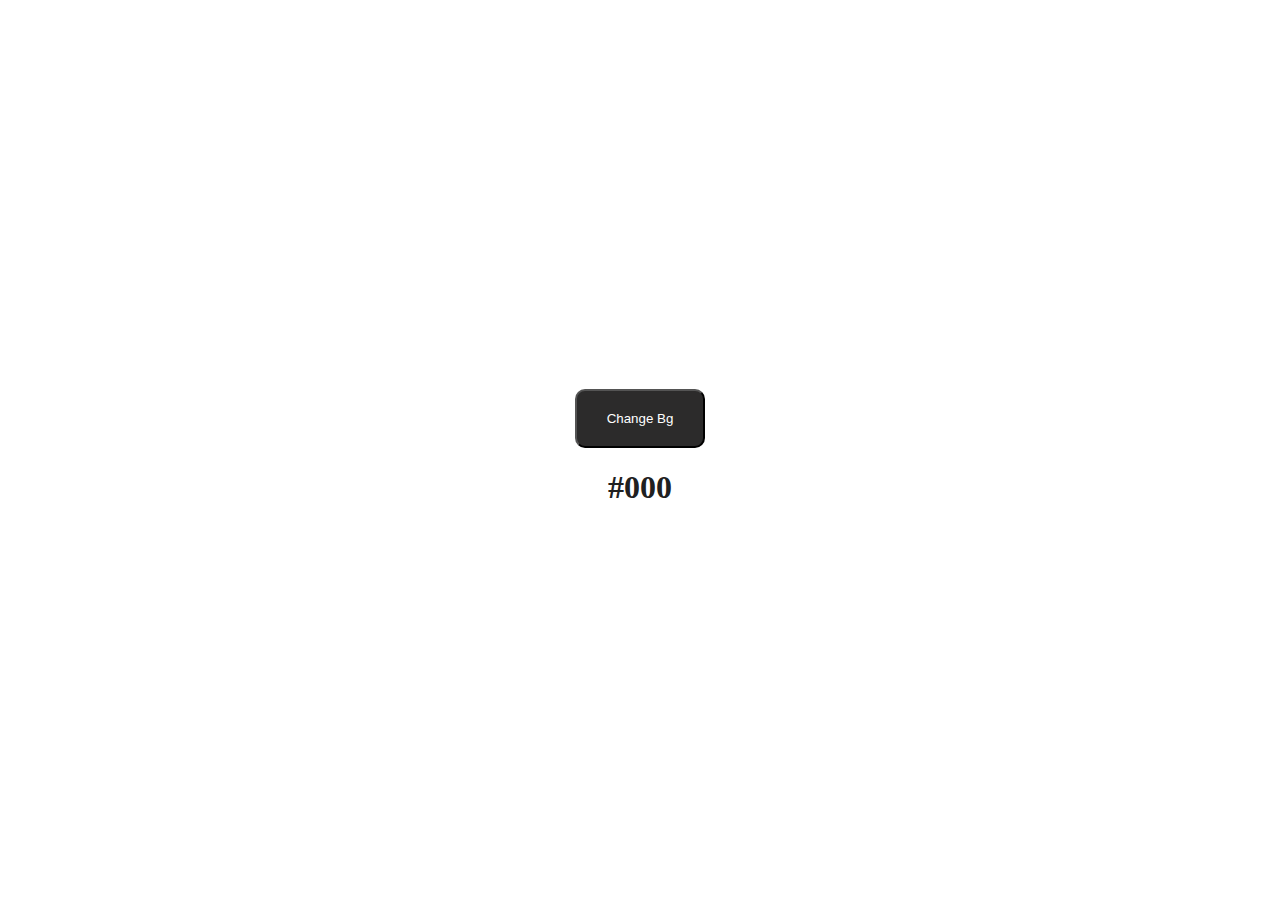
<file: background-color/index.html>
<!DOCTYPE html>
<html lang="en">
<head>
    <meta charset="UTF-8">
    <meta http-equiv="X-UA-Compatible" content="IE=edge">
    <meta name="viewport" content="width=device-width, initial-scale=1.0">
    <title>Background Color Change onBTNClick</title>
    <link rel="stylesheet" href="./style.css">
</head>
<body>
    <div id="wrapper">
        <button id="button">Change Bg</button>
        <h1 id="number">#000</h1>
    </div>

    <script src="app.js"></script>
</body>
</html>
</file>
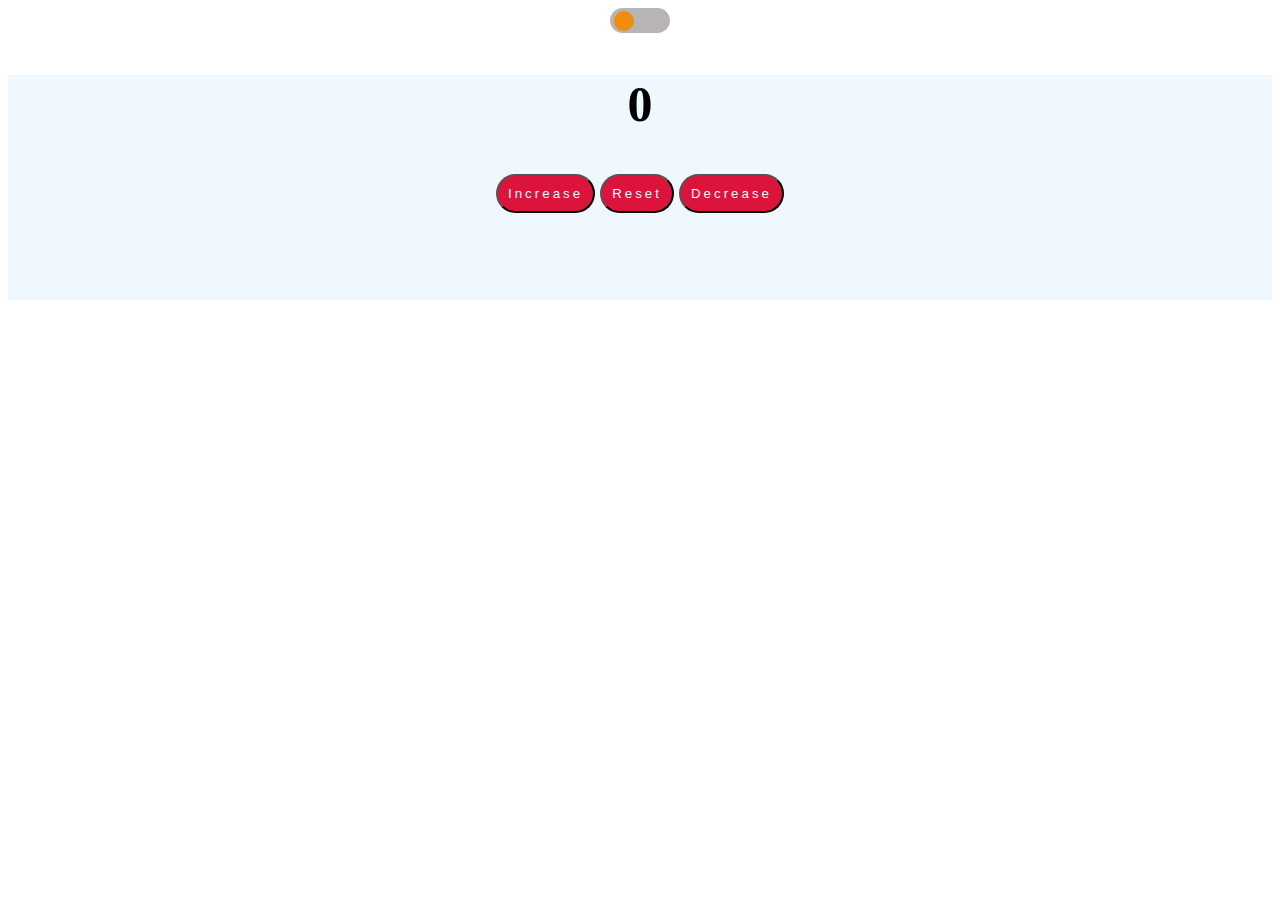
<file: DarkMode--Counter/index.html>
<!DOCTYPE html>
<html lang="en">
  <head>
    <meta charset="UTF-8" />
    <meta http-equiv="X-UA-Compatible" content="IE=edge" />
    <meta name="viewport" content="width=device-width, initial-scale=1.0" />
    <title>Darkmode</title>
    <link rel="stylesheet" href="style.css" />
  </head>
  <body>
    <!-- ---------THIS IS A DARKMODE TOGGLE SWITCH------------------ -->
    <div class="switchbtn">
      <input type="checkbox" id="darkmode" value="switch" />
      <div class="box"></div>
    </div>
    <!--------------COUNTER--------------- -->

    <div class="container">
      <div class="counter">
        <h2 id="header">0</h2>
        <button class="increase" id="increase">Increase</button>
        <button class="reset" id="reset">Reset</button>
        <button class="decrease" id="decrease">Decrease</button>
      </div>
    </div>
        
    <script src="app.js"></script>
  </body>
</html>
</file>
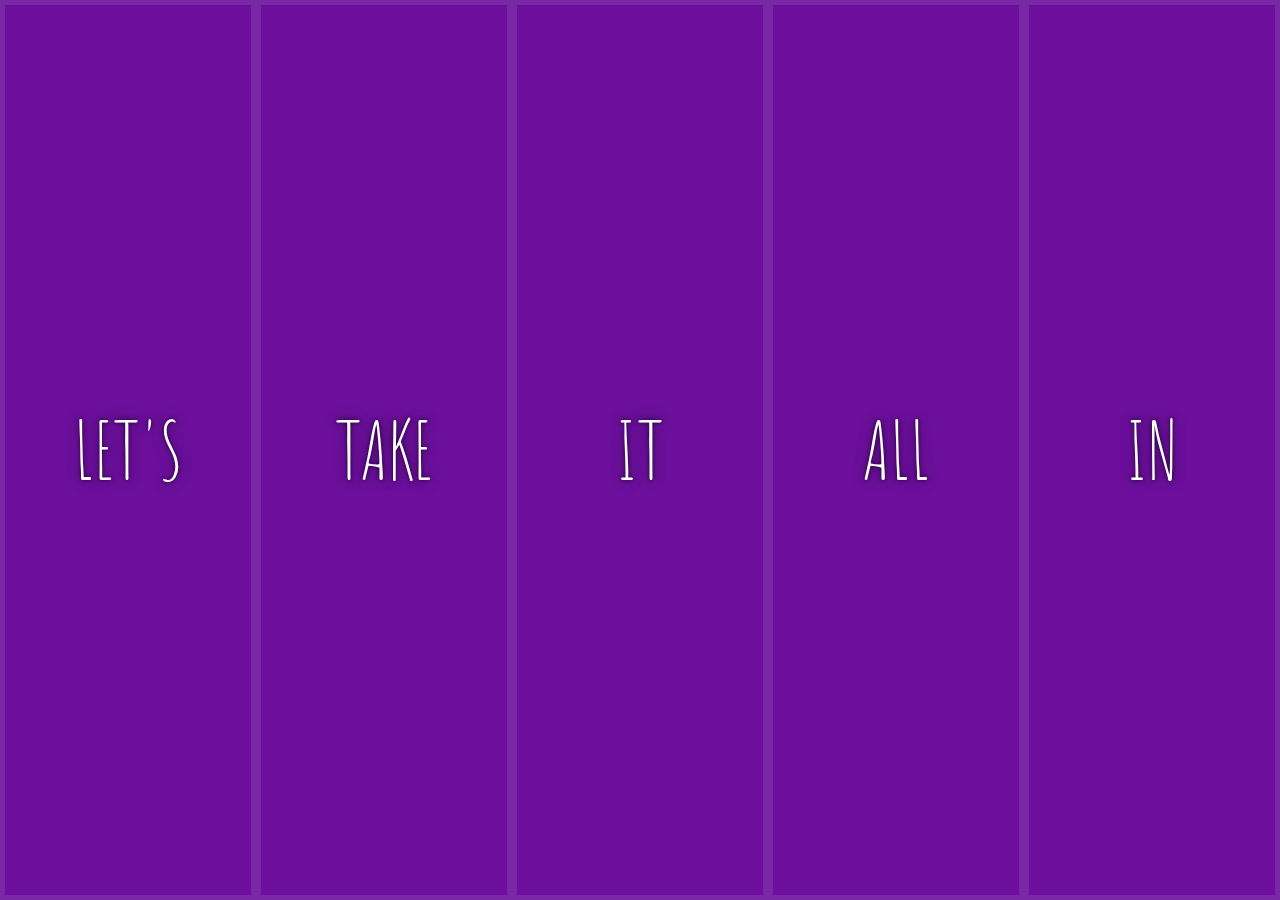
<file: flex-panel/index.html>
<!DOCTYPE html>
<html lang="en">
<head>
  <meta charset="UTF-8">
  <title>Flex Panels 💪</title>
  <link href='https://fonts.googleapis.com/css?family=Amatic+SC' rel='stylesheet' type='text/css'>
</head>
<body>
  <style>
    html {
      box-sizing: border-box;
      background: #ffc600;
      font-family: 'helvetica neue';
      font-size: 20px;
      font-weight: 200;
    }
    
    body {
      margin: 0;
    }
    
    *, *:before, *:after {
      box-sizing: inherit;
    }

    .panels {
      min-height: 100vh;
      overflow: hidden;
      display: flex;
    }

    .panel {
      background: #6B0F9C;
      box-shadow: inset 0 0 0 5px rgba(255,255,255,0.1);
      color: white;
      text-align: center;
      align-items: center;
      /* Safari transitionend event.propertyName === flex */
      /* Chrome + FF transitionend event.propertyName === flex-grow */
      transition:
        font-size 0.7s cubic-bezier(0.61,-0.19, 0.7,-0.11),
        flex 0.7s cubic-bezier(0.61,-0.19, 0.7,-0.11),
        background 0.2s;
      font-size: 20px;
      background-size: cover;
      background-position: center;
      flex: 1;
      display: flex;
      justify-content: center;
     flex-direction: column;
    
    }

    .panel1 { background-image:url(https://source.unsplash.com/gYl-UtwNg_I/1500x1500); }
    .panel2 { background-image:url(https://source.unsplash.com/rFKUFzjPYiQ/1500x1500); }
    .panel3 { background-image:url(https://images.unsplash.com/photo-1465188162913-8fb5709d6d57?ixlib=rb-0.3.5&q=80&fm=jpg&crop=faces&cs=tinysrgb&w=1500&h=1500&fit=crop&s=967e8a713a4e395260793fc8c802901d); }
    .panel4 { background-image:url(https://source.unsplash.com/ITjiVXcwVng/1500x1500); }
    .panel5 { background-image:url(https://source.unsplash.com/3MNzGlQM7qs/1500x1500); }

    /* Flex Children */
    .panel > * {
      margin: 0;
      width: 100%;
      transition: transform 0.5s;
      flex: 1 0 auto;
       display: flex;
      justify-content: center;
      align-items: center;
    }

    .panel p {
      text-transform: uppercase;
      font-family: 'Amatic SC', cursive;
      text-shadow: 0 0 4px rgba(0, 0, 0, 0.72), 0 0 14px rgba(0, 0, 0, 0.45);
      font-size: 2em;
     
    }
    
    .panel p:nth-child(2) {
      font-size: 4em;
    }

    .panel > *:first-child { transform: translateY(-100%); }
    .panel.open-active > *:first-child { transform: translateY(0); }
    .panel > *:last-child { transform: translateY(100%); }
    .panel.open-active > *:last-child { transform: translateY(0); }
    
    .panel.open {
      font-size: 40px;
      flex: 5;
    }


  </style>


  <div class="panels">
    <div class="panel panel1">
      <p>Hey</p>
      <p>Let's</p>
      <p>Dance</p>
    </div>
    <div class="panel panel2">
      <p>Give</p>
      <p>Take</p>
      <p>Receive</p>
    </div>
    <div class="panel panel3">
      <p>Experience</p>
      <p>It</p>
      <p>Today</p>
    </div>
    <div class="panel panel4">
      <p>Give</p>
      <p>All</p>
      <p>You can</p>
    </div>
    <div class="panel panel5">
      <p>Life</p>
      <p>In</p>
      <p>Motion</p>
    </div>
  </div>

  <script>
      
      const panel = document.querySelectorAll(".panel");

      function toggleOpen(){
          this.classList.toggle("open")
      }
      
      function openActive(e){
         console.log(e.propertyName)
         if(e.propertyName.includes("flex")){
             this.classList.toggle("open-active")
         }
      }
      

      panel.forEach(panel => panel.addEventListener("click" , toggleOpen))
      panel.forEach(panel => panel.addEventListener("transitionend" , openActive))
    
  </script>



</body>
</html>
</file>
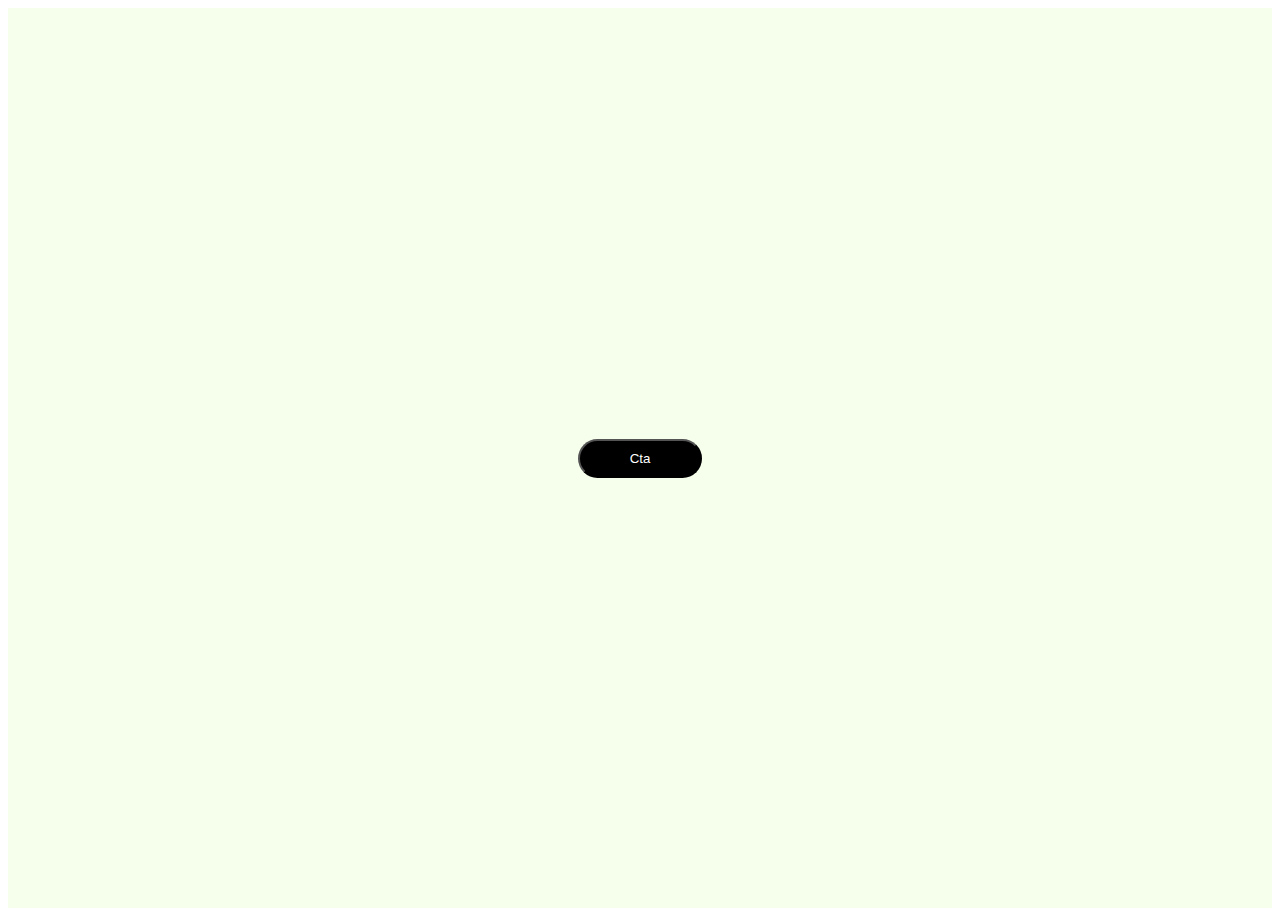
<file: Message_Box/index.html>
<!DOCTYPE html>
<html lang="en">
<head>
    <meta charset="UTF-8">
    <meta http-equiv="X-UA-Compatible" content="IE=edge">
    <meta name="viewport" content="width=device-width, initial-scale=1.0">
    <title>Form Design</title>
    <link rel="stylesheet" href="style.css">
</head>
<body>
   
    <div class="cta">
      
        <div id="box">
            <div id="wrapper">
	        <form id="text" action=https://formspree.io/f/xnqlgloq method="POST"
name=”EmailForm”> 
            <label for="firstName">
               First Name: <input type="text" id="firstName" name="firstName" placeholder="Enter First Name" required>
            </label><br>
             <label for="LastName"><br>
               Last Name:  <input type="text" id="lastName" name="lastName" placeholder="Enter Last Name" required>
            </label>  
            <label for="Email"><br>
               Email:  <input type="Email" name="email" placeholder="your@email.com" required>
            </label>
                <br>
                <textarea placeholder="Enter Message" name="message" id="message" spellcheck="true"></textarea>
                <button id="send" type=submit>Submit</button>
            </form>
             </div>
        </div>

         <div Id="status"></div>
         <button class="button" id="button">Cta</button>
        
        
      
    </div>


    <script src="app.js"></script>
</body>
</html>
</file>
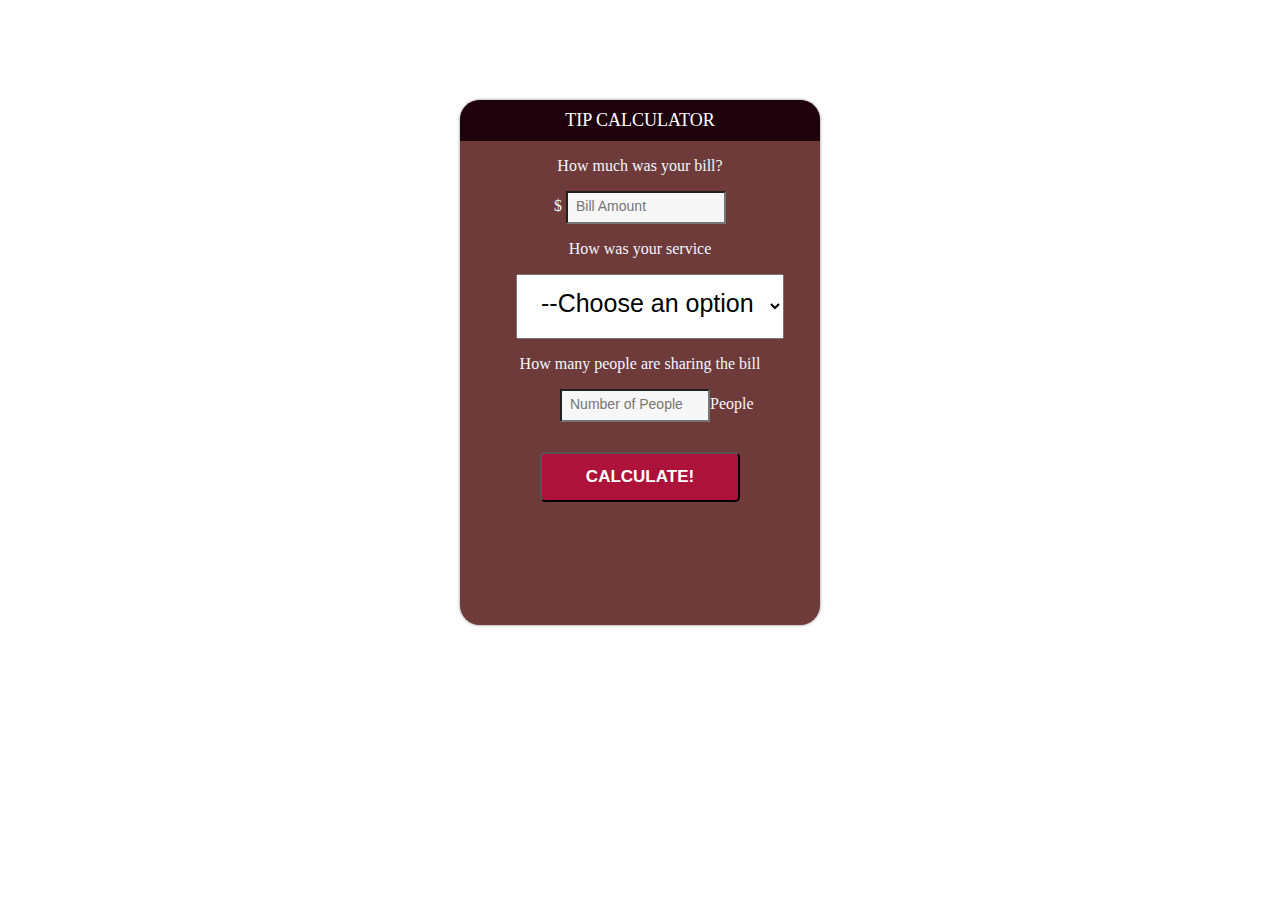
<file: Tip Calculator/index.html>
<!DOCTYPE html>
<html lang="en">

<head>
    <meta charset="UTF-8">
    <meta http-equiv="X-UA-Compatible" content="IE=edge">
    <meta name="viewport" content="width=device-width, initial-scale=1.0">
    <link rel="stylesheet" href="style.css">
    <title>Document</title>
</head>

<body>
    <div class="container">
        <header>TIP Calculator</header>
        <div id="calculator">
            <form>
                <p>How much was your bill?</p>
                $

                <input id="billamt" type="text" placeholder="Bill Amount ">
                <p>How was your service</p>
                <select id="serviceQual">
            <option disabled selected value=0>--Choose an option</option>
            <option value=0.3>30&#37; &#45; outstanding</option>
            <option  value=0.2>20&#37; &#45;Good </option>
            <option  value=0.15>15&#37; &#45;it was ok</option>
            <option value=0.1>10&#37; &#45;Bad</option>
            <option  value=0.05>5&#37; &#45;Terrible</option>
                </select>
            </form>



            <p>How many people are sharing the bill</p>
            <input id="peopleamt" type="text" placeholder="Number of People ">People
            <button type="button " id="calculate">Calculate!</button>
        </div>
        <div id="toltip">
            <sup>$</sup><span id="tip">0.00</span>
            <small id="each">each</small>
        </div>
    </div>
    <script src="app.js">
    </script>

</body>

</html>
</file>
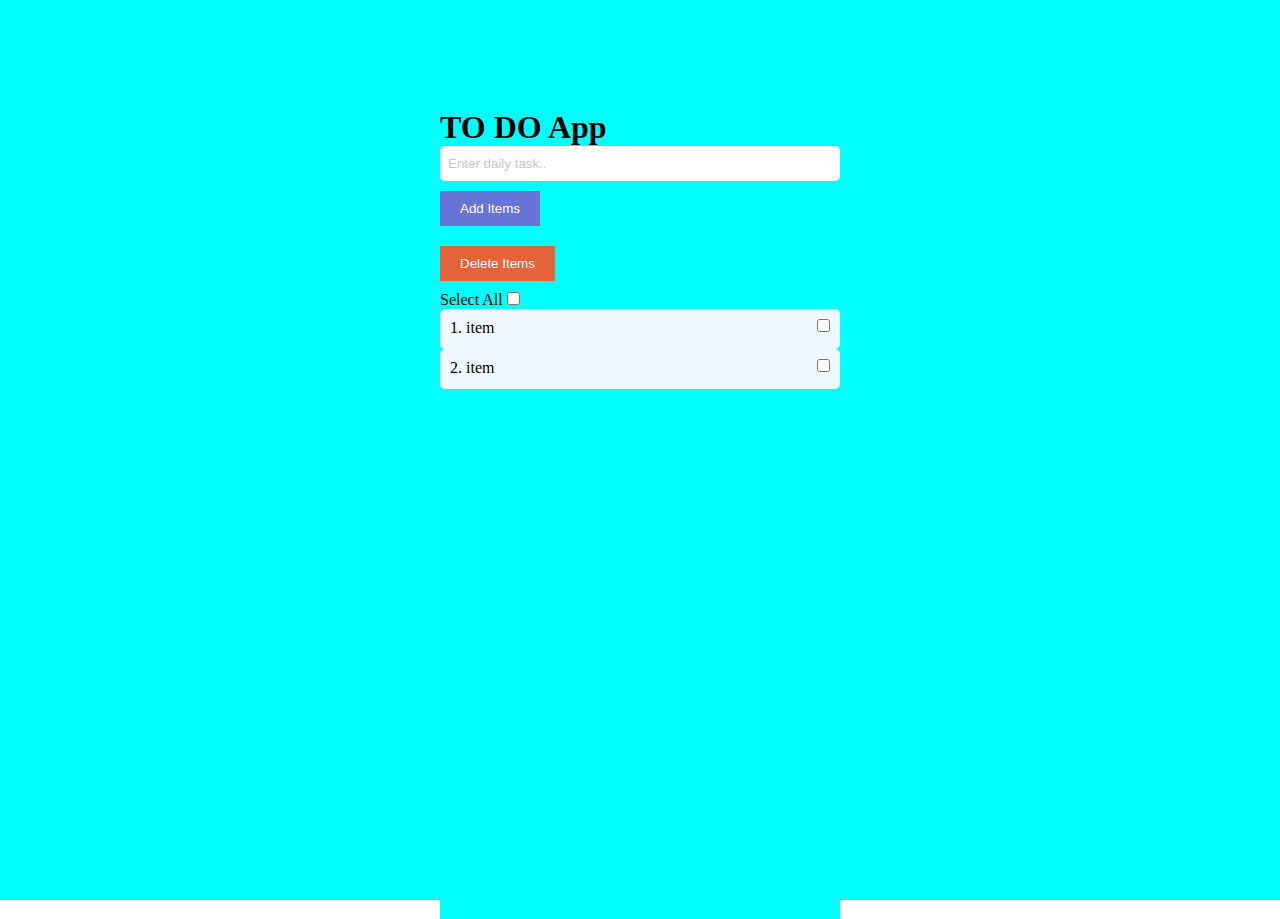
<file: To-Do list/index.html>
<!DOCTYPE html>
<html lang="en">
<head>
    <meta charset="UTF-8">
    <meta http-equiv="X-UA-Compatible" content="IE=edge">
    <meta name="viewport" content="width=device-width, initial-scale=1.0">
    <title>To-Do List</title>
    <link rel="stylesheet" href="style.css">
</head>
<body>
    
   <section>
       
       <div class="container">
           <h1>TO DO App</h1>
         <input type="text" name="text" id="input" value="" placeholder="Enter daily task..">
         <div class="buttons">
         <div class="Add-btn">
             <button id="add">Add Items</button>
          </div>
           <div class="Delete-btn">
             <button id="del">Delete Items</button>
          </div>
          <div id="select-Allbtn">
               <label for="button">Select All</label>
             <input type="checkbox" id="button">
          </div>
          </div>
         <div class="items">
           <ul id="to-dos">
               <li id="item1" class="item"><input type="checkbox"  class="checkbox">1. item</li>
               <li id="item2" class="item"><input type="checkbox"  class="checkbox">2. item</li>
           </ul>
         </div>
         
       </div>
   </section>


    <script src="app.js"></script>
   
</body>
</html>
</file>
<file: background-color/style.css>
div{
    display: flex;
    flex-direction: column;
    justify-content: center;
    align-items: center;
    width: 100%;
    height: 100vh;
}
button{
    border-radius: 10px;
    background: rgb(44, 43, 43);
    color: white;
    padding: 20px 30px;
}
#number{
 color: rgb(32, 32, 32);
}
</file>
<file: DarkMode--Counter/style.css>
body{
  user-select: none;
}
.switchbtn {
  width: 60px;
  height: 25px;
  left: 50%;
  transform: translate(-50%);
  background: rgb(184, 180, 180);
  border-radius: 15px;
  position: relative;
}

.switchbtn input {
  width: 100%;
  height: 100%;
  cursor: pointer;
  position: absolute;
  z-index: 100;
  -webkit-appearance: none;
}
.switchbtn .box {
  position: absolute;
  top: 10%;
  left: 4px;
  width: 20px;
  height: 80%;
  background: rgb(238, 141, 14);
  border-radius: 50px;
  transition: all 0.4s ease;
}
.switchbtn input:checked ~ .box {
  left: 60%;
  background-color: red;
}
.dark {
  background: black;
  color: white;
}

/* /* Counter styling  */
.container{
  padding: 40% auto ;
  height: 25vh;
  background-color: aliceblue;
  color: black;
}
.counter{
  text-align: center;
  font-size: 20px;
}
.counter h2{
  font-size: 50px;
}
button{
  outline: none;
  background-color: crimson;
  padding: 10px 10px;
  color: aliceblue;
  letter-spacing: 3px;
  border-radius: 20px;
}
</file>
<file: Message_Box/style.css>
.cta{
    display: flex;
    flex-direction: column;
    justify-content: center;
    align-items: center;
    width: 100%;
    height: 100vh;
    background: #efd9;
    position: relative;
}
#wrapper{
    width: 400px;
    height: 600px;
    display: flex;
    align-items: center;
    justify-content: center;
    flex-direction: column;
    margin: 10px 50px auto;
    line-height: 30px;
    transition: all .4s ease-in-out;
    
}
#text{
    display: none;
     position: absolute;
    
}
input{
      background-color: transparent;
  background-repeat: no-repeat;
  background-position: 0 calc(100% + 3px),0 0;
  background-size: 100% 3px;
  box-shadow: none;
  border: 0;
  border-bottom: 3px solid #ff005e;
  color: #000;
  font-weight: 400;
  -webkit-font-smoothing: antialiased;
  font-size: 15px;
  line-height: 1.5;
  outline: 0 none;
  padding: .25rem 10px;
  display: flex;
  align-items: center;
  justify-content: center;
  flex-direction: column;
}
textarea{
    text-indent: 8px;
    text-justify: inter-word;
  resize: none;
  border-radius: 20px;
    width: 200px;
    height: 200px;
  background-repeat: no-repeat;
  background-position: 0 calc(100% + 3px),0 0;
  background-size: 100% 3px;
  box-shadow: none;
  border: 0;
  border-bottom: 3px solid #ff005e;
  color: #000;
  font-weight: 400;
  -webkit-font-smoothing: antialiased;
  font-size: 15px;
  line-height: 1.5;
  outline: 0 none;
  padding: .25rem 20px;
  transition: border-color .2s linear;

}

textarea::placeholder{
   padding: 5px 10px;
   opacity: 0.5;
}
input::placeholder{
    opacity: 0.4;
}
#send{
    padding: 5px 10px;
    background: rgb(44, 104, 138);
    border: none;
    width: 250px;
    border-radius: 10px;
    color: white;
   
}
  #box{
      max-height: 0;
      overflow: hidden;
      transition: max-height 2s ease;
      -webkit-transition: max-height 2s ease;
      -moz-transition: max-height 2s ease;
      display: flex;
      align-items: flex-end;
      bottom: 0;
  }
 #box.box{
    width: 410px;
    /* height: 605px; */
    background: #eee;
    border-radius: 20px;
    border-bottom-right-radius:20% ;
    border-bottom-left-radius:10px ;
    border-top-left-radius:20% ;
    display: none;
    position: absolute;
    margin-top: -50px;
    max-height: 605px;
    bottom:12%;
    box-shadow: 0px 0px 20px #00000010;
    border: 1px solid #ecc4d3;
   
}
.button{
    padding: 10px 50px;
    background: black;
    color: white;
    border-radius: 20px;
    position: absolute;
    z-index: 100;
    transition: .3s ease;
}
#status{
    margin-top: 46%;
    padding: 8px 20px;
    border-radius: 10px;
    color: white;
}
#status.error{
     background-color: rgb(180, 48, 48);
     animation: status 3s ease forwards ;
}
#status.success{
     background-color: rgb(97, 172, 67);
     animation: status 3s ease forwards;
}
@keyframes status {
    0%{
        opacity: 1;
        pointer-events: all;
    }
    90%{
        opacity: 1;
        pointer-events: all;
    }
    100%{
        opacity: 0;
        pointer-events: none;
    }
    
}
</file>
<file: Tip Calculator/style.css>
* {
       box-sizing: border-box;
   }
   
   .container {
       display: block;
       justify-content: center;
       align-items: center;
       border-radius: 20px;
       box-shadow: 0 0 3px rgb(0, 0, 0, 0.5);
       height: 525px;
       width: 360px;
       background: rgb(110, 58, 58);
       margin: 100px auto;
       color: aliceblue;
   }
   
   header {
       background: #1f030c;
       color: white;
       margin: 0;
       padding: 10px 10px;
       text-transform: uppercase;
       font-size: 18px;
       border-top-left-radius: 20px;
       border-top-right-radius: 20px;
       text-align: center;
   }
   
   p {
       text-align: center;
   }
   
   form {
       text-align: center;
   }
   
   form input[type="text"] {
       width: 90px;
   }
   
   input {
       padding-left: 20px;
   }
   
   #billamt {
       font-size: 14px;
       color: red;
       background-color: #f7f7f7;
       width: 160px;
       padding: 5px 5px 8px 8px;
   }
   
   #billamt:focus {
       background: #fff;
       border: 3px solid #2980b6;
       outline: none;
   }
   
   #peopleamt {
       width: 150px;
       padding: 5px 5px 8px 8px;
       margin-left: 100px;
       color: red;
       background-color: #f7f7f7;
       font-size: 14px;
   }
   
   #dollarSign {
       display: inline;
   }
   
   #serviceQual {
       padding: 13px 13px 20px 20px;
       margin-left: 20px;
       font-size: 25px;
   }
   
   button {
       text-transform: uppercase;
       font-weight: bold;
       display: block;
       margin: 30px auto;
       background: #ad133a;
       border-radius: 5px;
       width: 200px;
       height: 50px;
       font-size: 17px;
       color: white;
   }
   
   button:hover {
       background: #4c2827;
       border-bottom-color: #111;
   }
   
   button:active {
       position: relative;
       top: 1px;
   }
   
   #toltip {
       font-size: 30px;
       margin-top: 5px;
       text-align: center;
   }
   
   #toltip:before {
       content: "Tip amount";
       font-size: 20px;
       font-weight: bold;
       display: block;
       text-transform: uppercase;
   }
   
   #toltip sup {
       font-size: 20px;
       top: -18px;
   }
   
   #toltip small {
       font-size: 20px;
       font-weight: bold;
       display: block;
   }
</file>
<file: To-Do list/style.css>
*{
    margin: 0;
    padding: 0;
    box-sizing: border-box;
    list-style: none;
}

section{
    width: 100%;
    height: 100vh;
    background-color: aqua;
    display: flex;
     justify-content: center;
    align-items: center;
}
.container{
    margin-top:10% ;
    min-height: 90%;
     background-color: aqua;
}
#input{
    width: 400px;
    height: 35px;
    outline: none;
    border-radius: 5px;
    border: none;
    text-indent: 8px;
    
}
.checkbox{
    display: flex;
    float: right;
    justify-content: center;
    align-items: center;
}

input::placeholder{
    opacity: 0.4;
}
.Add-btn button{
    margin: 10px auto;
    text-align: center;
    padding: 10px 20px;
    background-color: rgb(104, 115, 214);
    border: none;
    outline: none;
    cursor:pointer;
    color: white;
}
.Delete-btn button{
    margin: 10px auto;
    text-align: center;
    padding: 10px 20px;
    background-color: rgb(230, 98, 57);
    border: none;
    outline: none;
    cursor:pointer;
    color: white;
}
.items ul li{
    width:400px ;
    height: 40px;
    background-color: aliceblue;
    padding: 10px;
      border-radius: 5px;
}
#item{
    margin: 20px auto;
}
</file>
